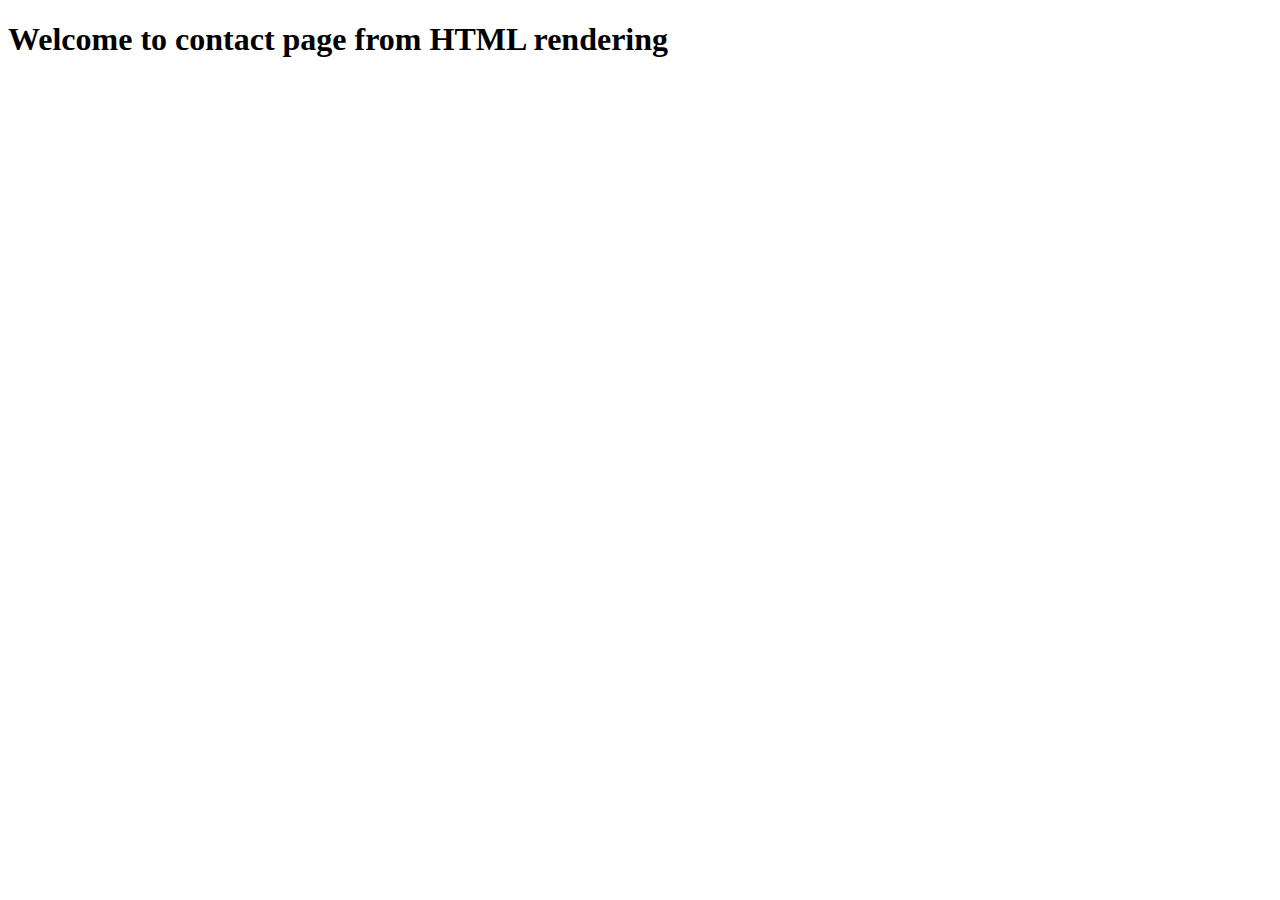
<file: djangoBasics/templates/contact.html>
<!DOCTYPE html>
<html lang="en">
<head>
    <meta charset="UTF-8">
    <meta name="viewport" content="width=device-width, initial-scale=1.0">
    <title>Contact Page</title>
</head>
<body>
    <h1>Welcome to contact page from HTML rendering</h1>
</body>
</html>
</file>
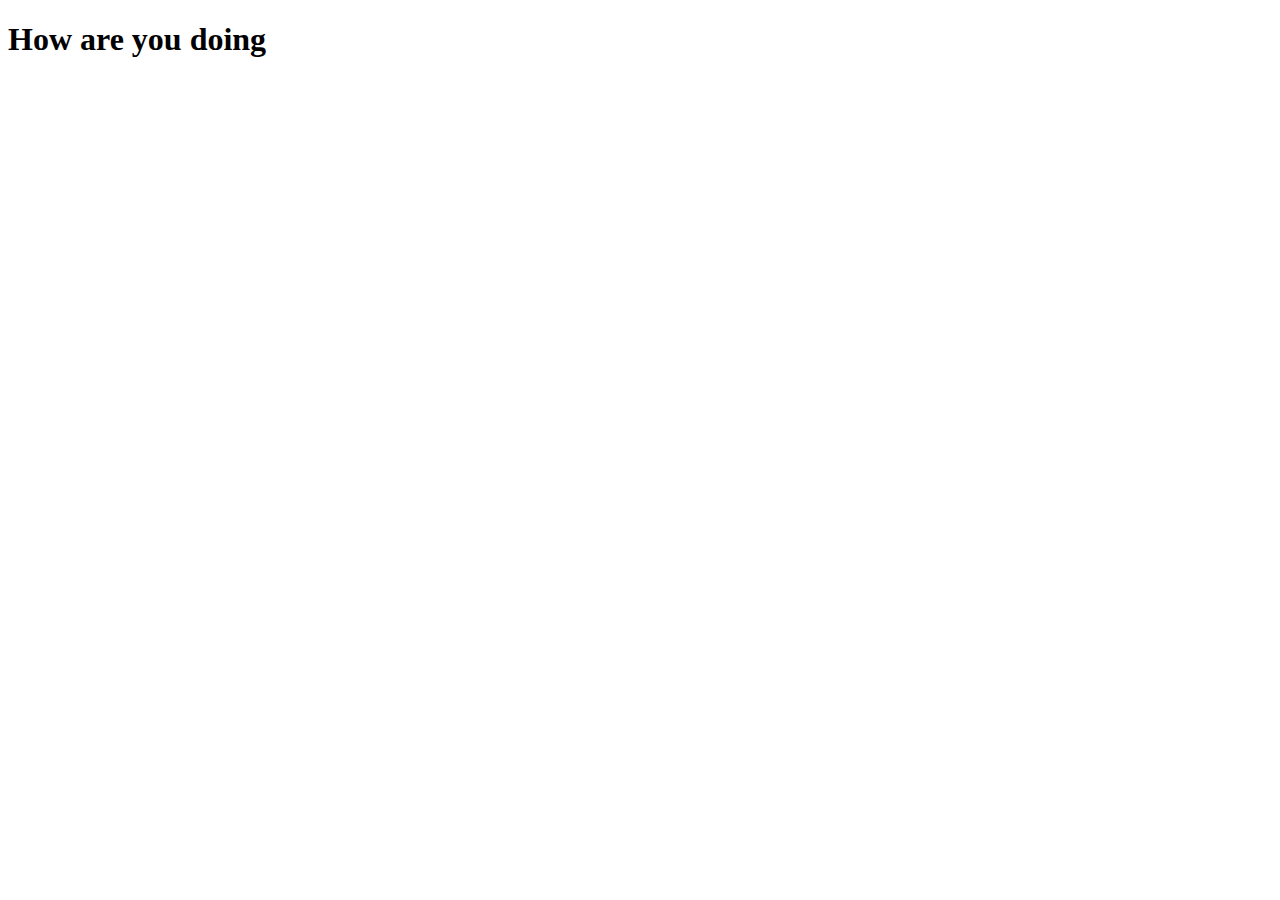
<file: djangoBasics/hello/templates/chai/all_hello.html>
<!DOCTYPE html>
<html lang="en">
<head>
    <meta charset="UTF-8">
    <meta name="viewport" content="width=device-width, initial-scale=1.0">
    <title>Hello Everyone</title>
</head>
<body>
    <h1>How are you doing</h1>
</body>
</html>
</file>
